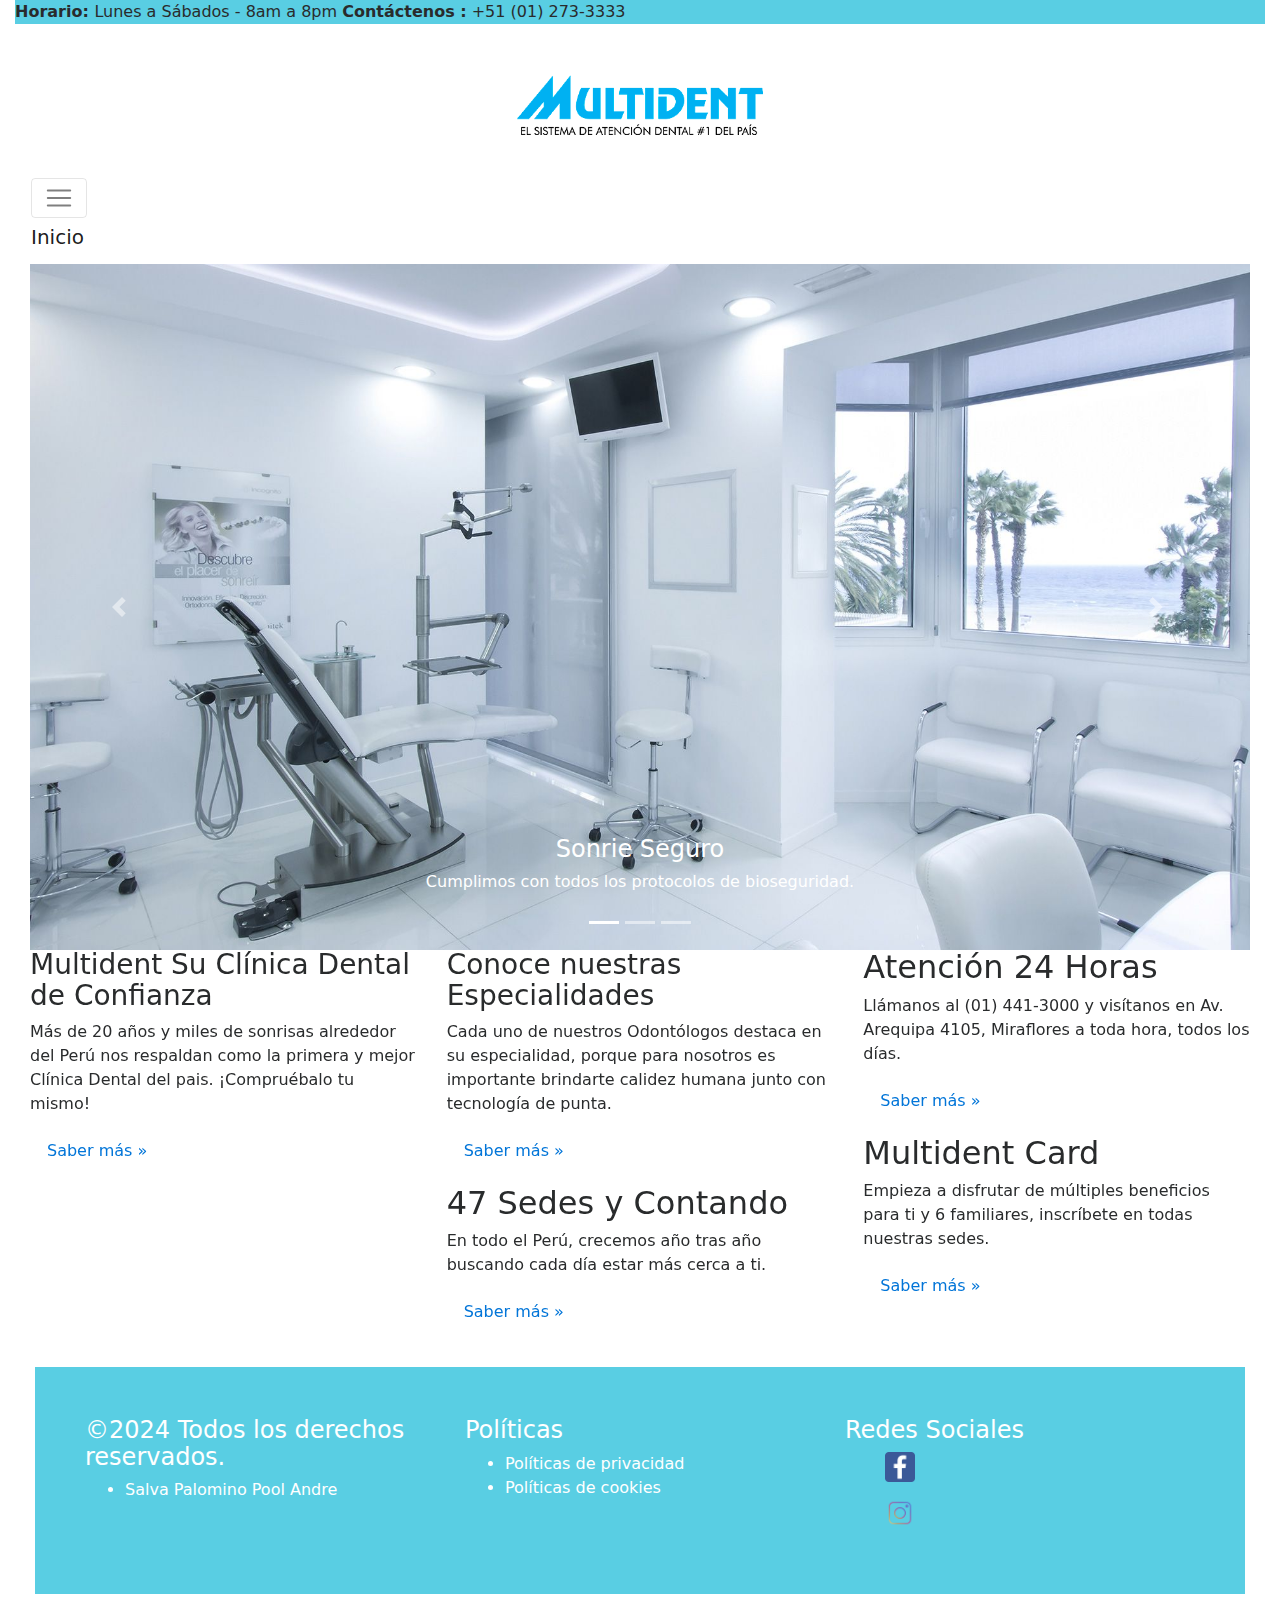
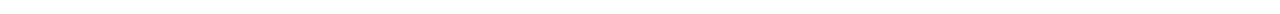
<file: index.html>
<!DOCTYPE html>
<html lang="en">
  <head>
    <meta charset="utf-8">
    <meta http-equiv="X-UA-Compatible" content="IE=edge">
    <meta name="viewport" content="width=device-width, initial-scale=1">

    <title>VivaDent</title>

    <meta name="description" content="Source code generated using layoutit.com">
    <meta name="author" content="LayoutIt!">

    <link href="css/bootstrap.min.css" rel="stylesheet">
    <link href="css/style.css" rel="stylesheet">

  </head>
  <body>

    <div class="container-fluid">
	<div class="row">
		<div class="col-md-12">
			 
			<address>
				 <strong>Horario: </strong>Lunes a Sábados - 8am a 8pm <strong>Contáctenos :</strong> +51 (01) 273-3333
			</address>
			<a href="index.html">
			<img class="d-block w-100" alt="Carousel Bootstrap Second" src="images/logo2.png"></a>
			<nav class="navbar navbar-expand-lg navbar-light bg-light">
				 
				<button class="navbar-toggler" type="button" data-toggle="collapse" data-target="#bs-example-navbar-collapse-1">
					<span class="navbar-toggler-icon"></span>
				</button> <a class="navbar-brand" href="index.html">Inicio</a>
				<div class="collapse navbar-collapse" id="bs-example-navbar-collapse-1">
					<ul class="navbar-nav">
						<li class="nav-item dropdown">
							 <a class="nav-link dropdown-toggle" href="http://example.com" id="navbarDropdownMenuLink" data-toggle="dropdown">Nosotros</a>
							<div class="dropdown-menu" aria-labelledby="navbarDropdownMenuLink">
								 <a class="dropdown-item" href="reconocimiento.html">Reconocimiento</a> <a class="dropdown-item" href="franquicias.html">Franquicias</a> <a class="dropdown-item" href="convenios.html">Convenios</a>
								
							</div>
						</li>
						<li class="nav-item active">
							 <a class="nav-link" href="servicios.html">Servicios <span class="sr-only">(current)</span></a>
						</li>
						<li class="nav-item active">
							 <a class="nav-link" href="especilidad.html">Especialidad <span class="sr-only">(current)</span></a>
						</li>
						<li class="nav-item active">
							 <a class="nav-link" href="sedes.html">Sedes <span class="sr-only">(current)</span></a>
						</li>
						<li class="nav-item active">
							 <a class="nav-link" href="blog.html">Blog <span class="sr-only">(current)</span></a>
						</li>
						<li class="nav-item active">
							 <a class="nav-link" href="galeria.html">Galeria <span class="sr-only">(current)</span></a>
						</li>
						<li class="nav-item active">
							 <a class="nav-link" href="contacto.html">Contacto <span class="sr-only">(current)</span></a>
						</li>
						
						
					</ul>
					

				</div>
			</nav>
		</div>
	</div>

	 <!-- Contenido aqui -->

    <div class="container-fluid">
	<div class="row">
		<div class="col-md-12">
			<div class="carousel slide" id="carousel-237999">
				<ol class="carousel-indicators">
					<li data-slide-to="0" data-target="#carousel-237999" class="active">
					</li>
					<li data-slide-to="1" data-target="#carousel-237999">
					</li>
					<li data-slide-to="2" data-target="#carousel-237999">
					</li>
				</ol>
				<div class="carousel-inner">
					<div class="carousel-item active">
						<img class="d-block w-100" alt="Carousel Bootstrap First" src="images/s1.jpg">
						<div class="carousel-caption">
							<h4>
								Sonrie Seguro
							</h4>
							<p>
								Cumplimos con todos los protocolos de bioseguridad.
							</p>
						</div>
					</div>
					<div class="carousel-item">
						<img class="d-block w-100" alt="Carousel Bootstrap Second" src="images/s2.jpg">
						<div class="carousel-caption">
							<h4>
								Sonrie Seguro
							</h4>
							<p>
								Cumplimos con todos los protocolos de bioseguridad.
							</p>
						</div>
					</div>
					<div class="carousel-item">
						<img class="d-block w-100" alt="Carousel Bootstrap Third" src="images/s3.jpg">
						<div class="carousel-caption">
							<h4>
								Sonrie Seguro
							</h4>
							<p>
								Cumplimos con todos los protocolos de bioseguridad.
							</p>
						</div>
					</div>
				</div> <a class="carousel-control-prev" href="#carousel-237999" data-slide="prev"><span class="carousel-control-prev-icon"></span> <span class="sr-only">Previous</span></a> <a class="carousel-control-next" href="#carousel-237999" data-slide="next"><span class="carousel-control-next-icon"></span> <span class="sr-only">Next</span></a>
			</div>
		</div>
	</div>
	<div class="row">
		<div class="col-md-4">
			<h3>
				Multident Su Clínica Dental de Confianza
			</h3>
			<p>
				Más de 20 años y miles de sonrisas alrededor del Perú nos respaldan como la primera y mejor Clínica Dental del pais. ¡Compruébalo tu mismo!
			</p>
			<p>
				<a class="btn" href="#">Saber más »</a>
			</p>
		
		</div>
		<div class="col-md-4">
			<h3>
				Conoce nuestras Especialidades
			</h3>
			<p>
				Cada uno de nuestros Odontólogos destaca en su especialidad, porque para nosotros es importante brindarte calidez humana junto con tecnología de punta.
			</p>
			<p>
				<a class="btn" href="#">Saber más »</a>
			</p>
			<h2>
				47 Sedes y Contando
			</h2>
			<p>
				En todo el Perú, crecemos año tras año buscando cada día estar más cerca a ti.
			</p>
			<p>
				<a class="btn" href="#">Saber más »</a>
			</p>
		</div>
		<div class="col-md-4">
			<h2>
				Atención 24 Horas
			</h2>
			<p>
				Llámanos al (01) 441-3000 y visítanos en Av. Arequipa 4105, Miraflores a toda hora, todos los días.
			</p>
			<p>
				<a class="btn" href="#">Saber más »</a>
			</p>
			<h2>
				Multident Card
			</h2>
			<p>
				Empieza a disfrutar de múltiples beneficios para ti y 6 familiares, inscríbete en todas nuestras sedes.
			</p>
			<p>
				<a class="btn" href="#">Saber más »</a>
			</p>
		</div>
	</div>
</div>
	  <!-- hasta aqui -->
	<footer>
	<div class="row">
		<div class="col-md-4">
			<h4>
				©2024 Todos los derechos reservados.
			</h4>
			<ul>
				
				<li>Salva Palomino Pool Andre</li>
				
			</ul>
		</div>
		<div class="col-md-4">
			<h4>
				Políticas
			</h4>
			<ul>
				<li>Políticas de privacidad</li>
				<li>Políticas de cookies</li>
			
			</ul>
		</div>
		<div class="col-md-4">
			<h4>
				Redes Sociales
			</h4>
			<ul>
				<a href="www.facebook.com" target="_blank"><img src="images/fb.png" height="30" width="30"></p></a>
				<a href="www.instagram.com" target="_blank"><img src="images/ig.png" height="30" width="30"></a>
				
				
			
			</ul>
		</div>
	</div>
	</footer>
</div>

    <script src="js/jquery.min.js"></script>
    <script src="js/bootstrap.min.js"></script>
    <script src="js/scripts.js"></script>
  </body>
</html>
</file>
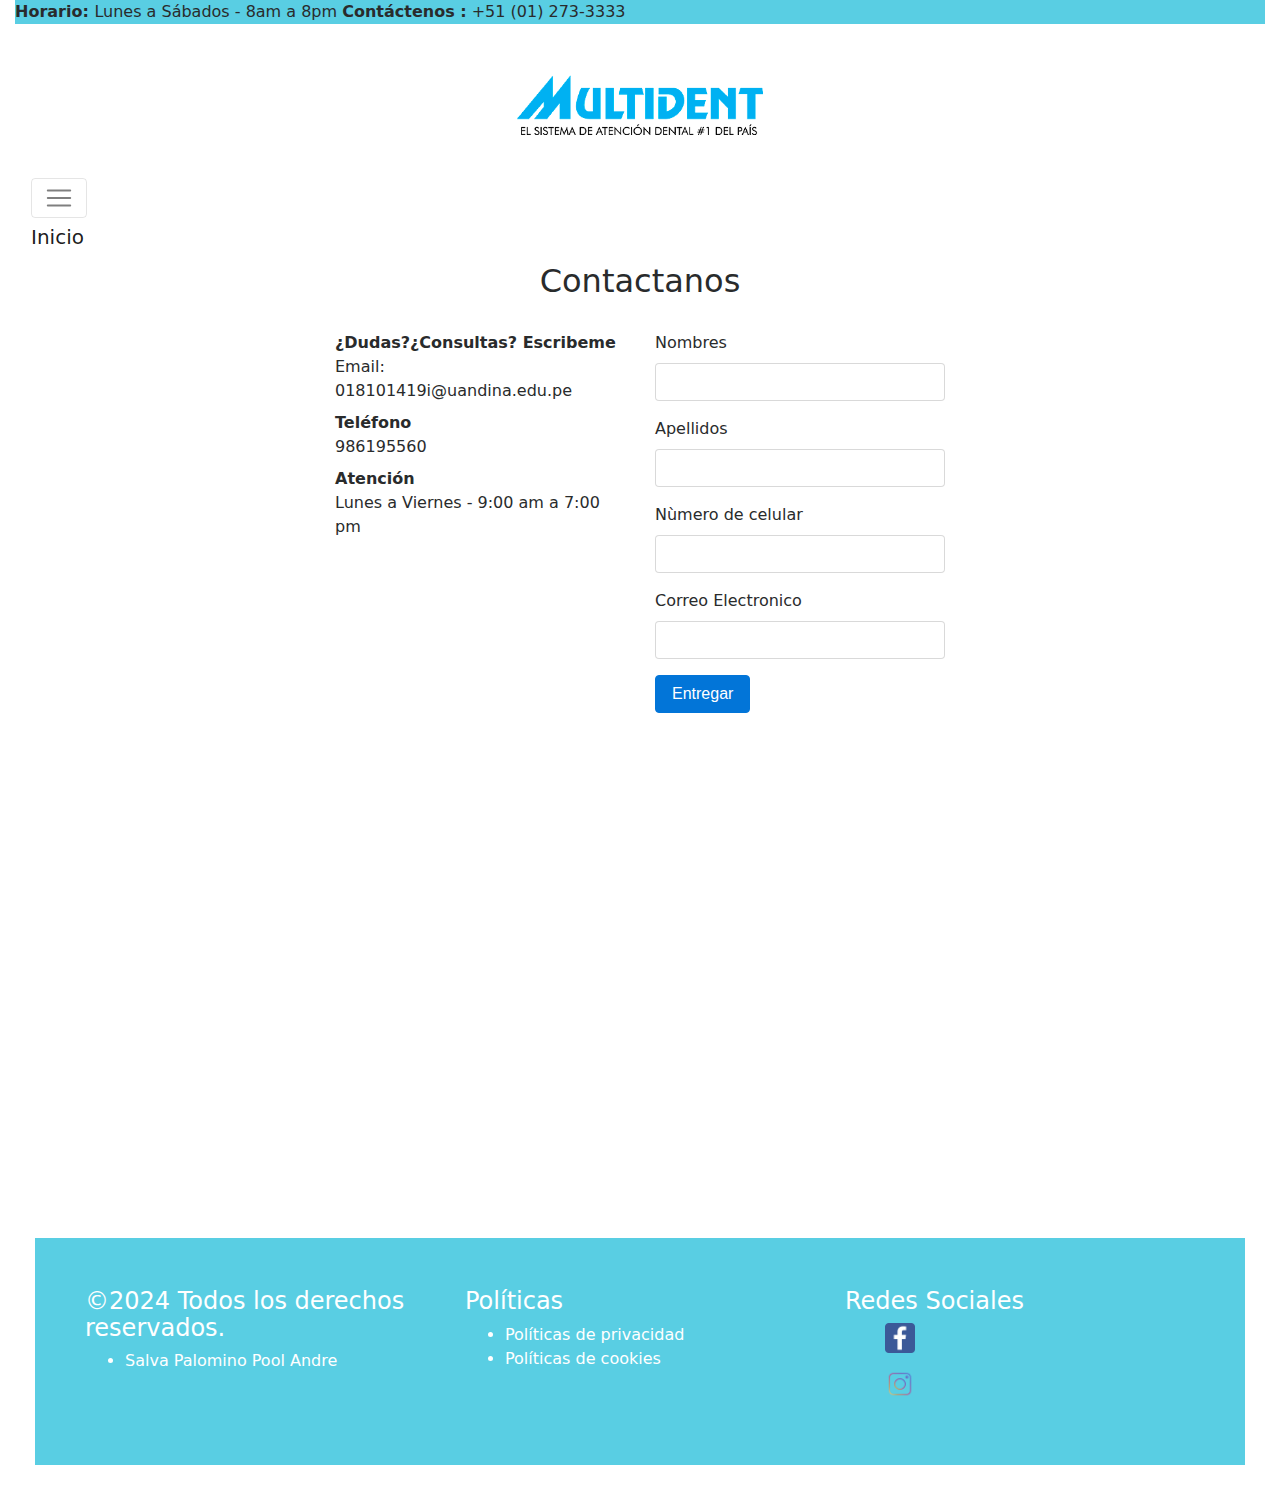
<file: contacto.html>
<!DOCTYPE html>
<html lang="en">
  <head>
    <meta charset="utf-8">
    <meta http-equiv="X-UA-Compatible" content="IE=edge">
    <meta name="viewport" content="width=device-width, initial-scale=1">

    <title>VivaDent</title>

    <meta name="description" content="Source code generated using layoutit.com">
    <meta name="author" content="LayoutIt!">

    <link href="css/bootstrap.min.css" rel="stylesheet">
    <link href="css/style.css" rel="stylesheet">

  </head>
  <body>

    <div class="container-fluid">
	<div class="row">
		<div class="col-md-12">
			 
			<address>
				 <strong>Horario: </strong>Lunes a Sábados - 8am a 8pm <strong>Contáctenos :</strong> +51 (01) 273-3333
			</address>
			<a href="index.html">
			<img class="d-block w-100" alt="Carousel Bootstrap Second" src="images/logo2.png"></a>
			<nav class="navbar navbar-expand-lg navbar-light bg-light">
				 
				<button class="navbar-toggler" type="button" data-toggle="collapse" data-target="#bs-example-navbar-collapse-1">
					<span class="navbar-toggler-icon"></span>
				</button> <a class="navbar-brand" href="index.html">Inicio</a>
				<div class="collapse navbar-collapse" id="bs-example-navbar-collapse-1">
					<ul class="navbar-nav">
						<li class="nav-item dropdown">
							 <a class="nav-link dropdown-toggle" href="http://example.com" id="navbarDropdownMenuLink" data-toggle="dropdown">Nosotros</a>
							<div class="dropdown-menu" aria-labelledby="navbarDropdownMenuLink">
								 <a class="dropdown-item" href="reconocimiento.html">Reconocimiento</a> <a class="dropdown-item" href="franquicias.html">Franquicias</a> <a class="dropdown-item" href="convenios.html">Convenios</a>
								
							</div>
						</li>
						<li class="nav-item active">
							 <a class="nav-link" href="servicios.html">Servicios <span class="sr-only">(current)</span></a>
						</li>
						<li class="nav-item active">
							 <a class="nav-link" href="especilidad.html">Especialidad <span class="sr-only">(current)</span></a>
						</li>
						<li class="nav-item active">
							 <a class="nav-link" href="sedes.html">Sedes <span class="sr-only">(current)</span></a>
						</li>
						<li class="nav-item active">
							 <a class="nav-link" href="blog.html">Blog <span class="sr-only">(current)</span></a>
						</li>
						<li class="nav-item active">
							 <a class="nav-link" href="galeria.html">Galeria <span class="sr-only">(current)</span></a>
						</li>
						<li class="nav-item active">
							 <a class="nav-link" href="contacto.html">Contacto <span class="sr-only">(current)</span></a>
						</li>
						
						
					</ul>
					

				</div>
			</nav>
		</div>
	</div>

	 <!-- Contenido aqui -->
	 <h2 class="txtmedio">Contactanos</h2><br>
	 	  	<div class="row">
	  		<div class="col-md-3">
	  		</div>
	  		<div class="col-md-3">
	  			<dl>
					<dt>
						¿Dudas?¿Consultas?
						Escribeme
					</dt>
					<dd>
						Email: 018101419i@uandina.edu.pe
					</dd>
					<dt>
						Teléfono
					</dt>
					<dd>
						986195560
					</dd>
	  				
	  				<dt>
	  					Atención 
	  				</dt>
	  				<dd>
	  					Lunes a Viernes - 9:00 am a 7:00 pm
	  				</dd>
	  			</dl>
	  		</div>
	  		<div class="col-md-3">
				<form role="form">
					<div class="form-group">

						<label for="exampleInputEmail1">
							Nombres
						</label>
						<input type="email" class="form-control" id="exampleInputEmail1">
					</div>
					<div class="form-group">

						<label for="exampleInputEmail1">
							Apellidos
						</label>
						<input type="email" class="form-control" id="exampleInputEmail1">
					</div>
					<div class="form-group">

						<label for="exampleInputPassword1">
							Nùmero de celular
						</label>
						<input type="password" class="form-control" id="exampleInputPassword1">
					</div>

					<div class="form-group">

						<label for="exampleInputEmail1">
							Correo Electronico
						</label>
						<input type="email" class="form-control" id="exampleInputEmail1">
					</div>

				
				
					<button type="submit" class="btn btn-primary">
						Entregar
					</button>
				</form>
	  		</div>
	  		<div class="col-md-3">
	  		</div>
	  	</div><br><br>
	 <div align="center">
	<iframe src="https://www.google.com/maps/embed?pb=!4v1616963099753!6m8!1m7!1szySowytXgVbsd3OaaElNmQ!2m2!1d-16.38959750535142!2d-71.54807336853563!3f270.32047!4f0!5f0.7820865974627469" width="600" height="450" style="border:0;" allowfullscreen="" loading="lazy"></iframe></div>
	   <!-- hasta aqui -->
	<footer>
	<div class="row">
		<div class="col-md-4">
			<h4>
				©2024 Todos los derechos reservados.
			</h4>
			<ul>
	
				<li>Salva Palomino Pool Andre</li>
	
			</ul>
		</div>
		<div class="col-md-4">
			<h4>
				Políticas
			</h4>
			<ul>
				<li>Políticas de privacidad</li>
				<li>Políticas de cookies</li>
			
			</ul>
		</div>
		<div class="col-md-4">
			<h4>
				Redes Sociales
			</h4>
			<ul>
				<a href="www.facebook.com" target="_blank"><img src="images/fb.png" height="30" width="30"></p></a>
				<a href="www.instagram.com" target="_blank"><img src="images/ig.png" height="30" width="30"></a>
			
			</ul>
		</div>
	</div>
	</footer>
</div>

    <script src="js/jquery.min.js"></script>
    <script src="js/bootstrap.min.js"></script>
    <script src="js/scripts.js"></script>
  </body>
</html>
</file>
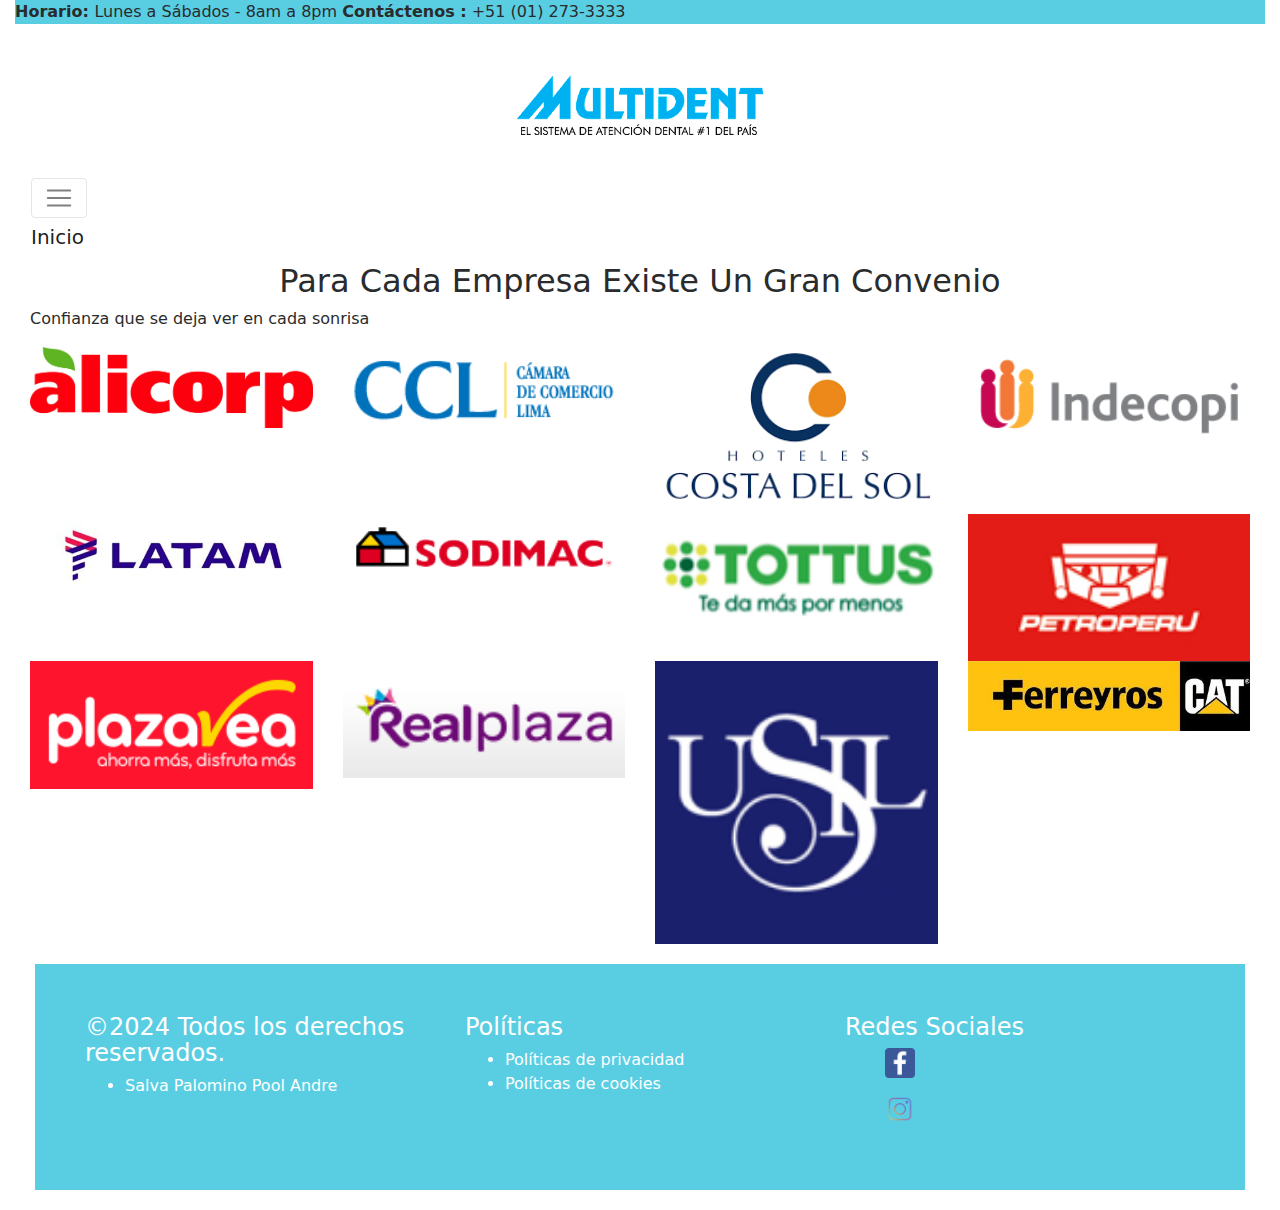
<file: convenios.html>
<!DOCTYPE html>
<html lang="en">
  <head>
    <meta charset="utf-8">
    <meta http-equiv="X-UA-Compatible" content="IE=edge">
    <meta name="viewport" content="width=device-width, initial-scale=1">

    <title>VivaDent</title>

    <meta name="description" content="Source code generated using layoutit.com">
    <meta name="author" content="LayoutIt!">

    <link href="css/bootstrap.min.css" rel="stylesheet">
    <link href="css/style.css" rel="stylesheet">

  </head>
  <body>

    <div class="container-fluid">
	<div class="row">
		<div class="col-md-12">
			 
			<address>
				 <strong>Horario: </strong>Lunes a Sábados - 8am a 8pm <strong>Contáctenos :</strong> +51 (01) 273-3333
			</address>
			<a href="index.html">
			<img class="d-block w-100" alt="Carousel Bootstrap Second" src="images/logo2.png"></a>
			<nav class="navbar navbar-expand-lg navbar-light bg-light">
				 
				<button class="navbar-toggler" type="button" data-toggle="collapse" data-target="#bs-example-navbar-collapse-1">
					<span class="navbar-toggler-icon"></span>
				</button> <a class="navbar-brand" href="index.html">Inicio</a>
				<div class="collapse navbar-collapse" id="bs-example-navbar-collapse-1">
					<ul class="navbar-nav">
						<li class="nav-item dropdown">
							 <a class="nav-link dropdown-toggle" href="http://example.com" id="navbarDropdownMenuLink" data-toggle="dropdown">Nosotros</a>
							<div class="dropdown-menu" aria-labelledby="navbarDropdownMenuLink">
								 <a class="dropdown-item" href="reconocimiento.html">Reconocimiento</a> <a class="dropdown-item" href="franquicias.html">Franquicias</a> <a class="dropdown-item" href="convenios.html">Convenios</a>
								
							</div>
						</li>
						<li class="nav-item active">
							 <a class="nav-link" href="servicios.html">Servicios <span class="sr-only">(current)</span></a>
						</li>
						<li class="nav-item active">
							 <a class="nav-link" href="especilidad.html">Especialidad <span class="sr-only">(current)</span></a>
						</li>
						<li class="nav-item active">
							 <a class="nav-link" href="sedes.html">Sedes <span class="sr-only">(current)</span></a>
						</li>
						<li class="nav-item active">
							 <a class="nav-link" href="blog.html">Blog <span class="sr-only">(current)</span></a>
						</li>
						<li class="nav-item active">
							 <a class="nav-link" href="galeria.html">Galeria <span class="sr-only">(current)</span></a>
						</li>
						<li class="nav-item active">
							 <a class="nav-link" href="contacto.html">Contacto <span class="sr-only">(current)</span></a>
						</li>
						
					</ul>
					

				</div>
			</nav>
		</div>
	</div>

	 <!-- Contenido aqui -->

	  <div class="container-fluid">
	<div class="row">
		<div class="col-md-12">
			<h2 class="txtmedio">
				Para Cada Empresa Existe Un Gran Convenio
			</h2>
			<p>
				Confianza que se deja ver en cada sonrisa
			</p>
			
		</div>
	</div>
	<div class="row">
		<div class="col-md-3">
			<img class="d-block w-100" alt="Bootstrap Image Preview" src="images/a1.png">
		</div>
		<div class="col-md-3">
			<img class="d-block w-100" alt="Bootstrap Image Preview" src="images/a2.png">
		</div>
		<div class="col-md-3">
			<img class="d-block w-100" alt="Bootstrap Image Preview" src="images/a3.png">
		</div>
		<div class="col-md-3">
			<img class="d-block w-100" alt="Bootstrap Image Preview" src="images/a4.png">
		</div>
	</div>
	<div class="row">
		<div class="col-md-3">
			<img class="d-block w-100" alt="Bootstrap Image Preview" src="images/a5.jpg">
		</div>
		<div class="col-md-3">
			<img class="d-block w-100" alt="Bootstrap Image Preview" src="images/a6.png">
		</div>
		<div class="col-md-3">
			<img class="d-block w-100" alt="Bootstrap Image Preview" src="images/a7.png">
		</div>
		<div class="col-md-3">
			<img class="d-block w-100" alt="Bootstrap Image Preview" src="images/a8.png">
		</div>
	</div>
	<div class="row">
		<div class="col-md-3">
			<img class="d-block w-100" alt="Bootstrap Image Preview" src="images/a9.png">
		</div>
		<div class="col-md-3">
			<img class="d-block w-100" alt="Bootstrap Image Preview" src="images/a10.png">
		</div>
		<div class="col-md-3">
			<img class="d-block w-100" alt="Bootstrap Image Preview" src="images/a11.png">
		</div>
		<div class="col-md-3">
			<img class="d-block w-100" alt="Bootstrap Image Preview" src="images/a12.jpg">
		</div>
	</div>

	
	
</div>

	  <!-- hasta aqui -->
	<footer>
	<div class="row">
		<div class="col-md-4">
			<h4>
				©2024 Todos los derechos reservados.
			</h4>
			<ul>

				<li>Salva Palomino Pool Andre</li>

			</ul>
		</div>
		<div class="col-md-4">
			<h4>
				Políticas
			</h4>
			<ul>
				<li>Políticas de privacidad</li>
				<li>Políticas de cookies</li>
			
			</ul>
		</div>
		<div class="col-md-4">
			<h4>
				Redes Sociales
			</h4>
			<ul>
			<a href="www.facebook.com" target="_blank"><img src="images/fb.png" height="30" width="30"></p></a>
				<a href="www.instagram.com" target="_blank"><img src="images/ig.png" height="30" width="30"></a>
			
			</ul>
		</div>
	</div>
	</footer>
</div>

    <script src="js/jquery.min.js"></script>
    <script src="js/bootstrap.min.js"></script>
    <script src="js/scripts.js"></script>
  </body>
</html>
</file>
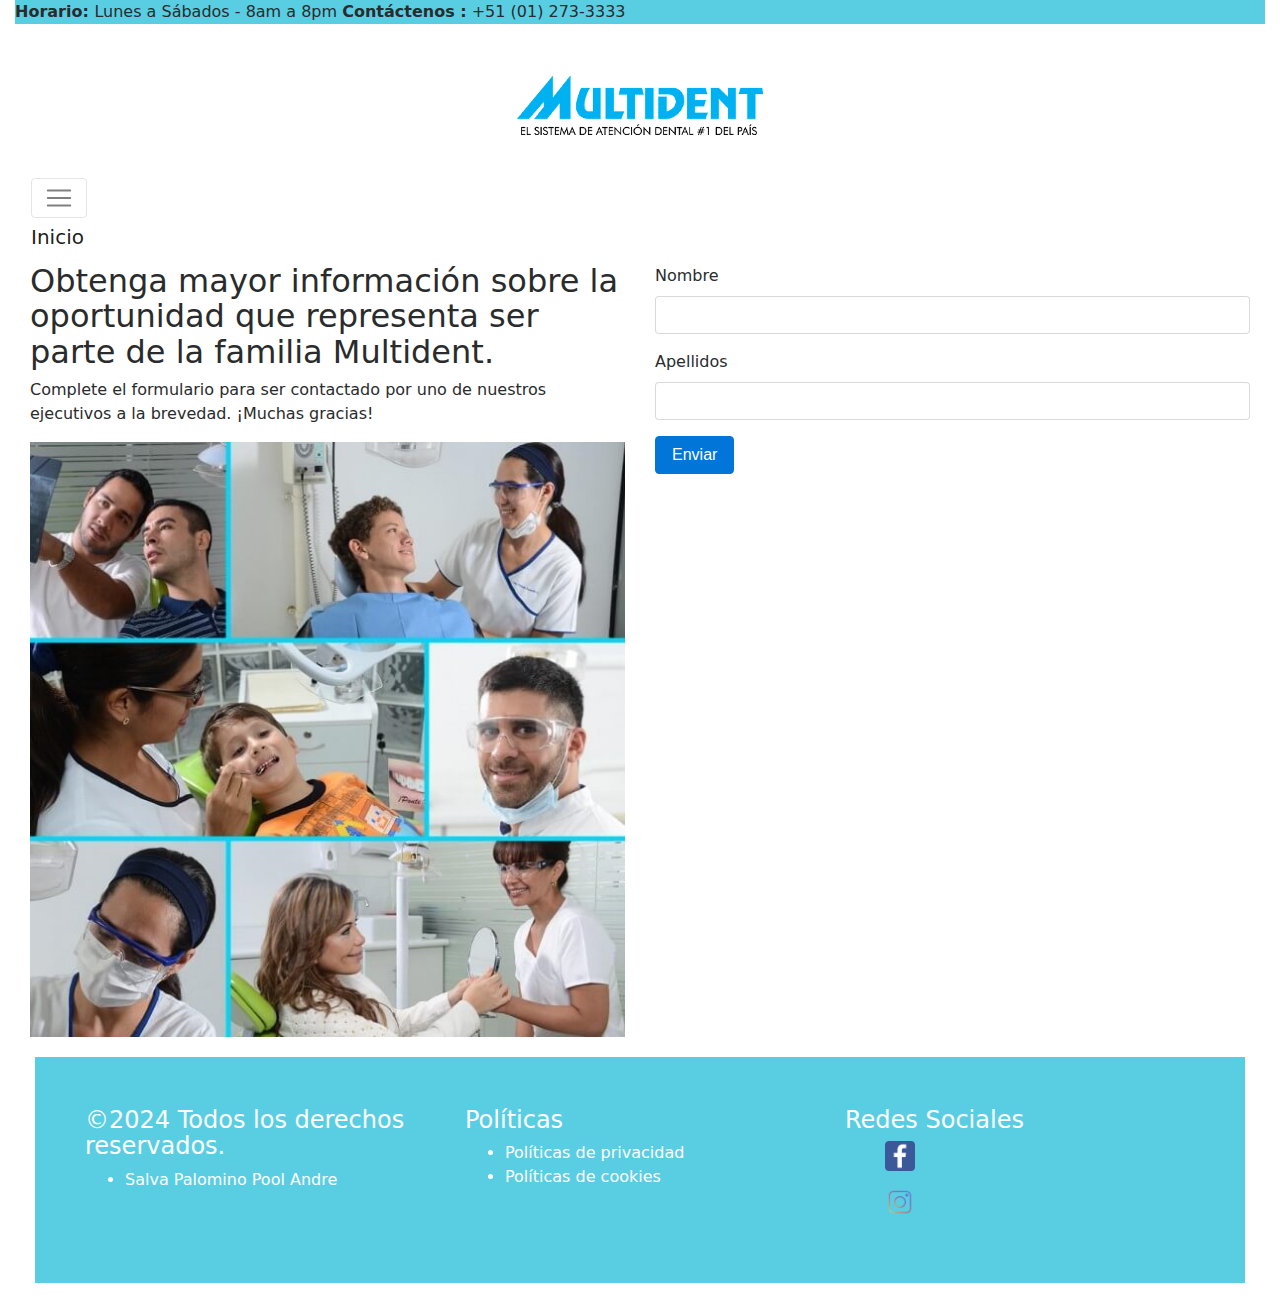
<file: franquicias.html>
<!DOCTYPE html>
<html lang="en">
  <head>
    <meta charset="utf-8">
    <meta http-equiv="X-UA-Compatible" content="IE=edge">
    <meta name="viewport" content="width=device-width, initial-scale=1">

    <title>VivaDent</title>

    <meta name="description" content="Source code generated using layoutit.com">
    <meta name="author" content="LayoutIt!">

    <link href="css/bootstrap.min.css" rel="stylesheet">
    <link href="css/style.css" rel="stylesheet">

  </head>
  <body>

    <div class="container-fluid">
	<div class="row">
		<div class="col-md-12">
			 
			<address>
				 <strong>Horario: </strong>Lunes a Sábados - 8am a 8pm <strong>Contáctenos :</strong> +51 (01) 273-3333
			</address>
			<a href="index.html">
			<img class="d-block w-100" alt="Carousel Bootstrap Second" src="images/logo2.png"></a>
			<nav class="navbar navbar-expand-lg navbar-light bg-light">
				 
				<button class="navbar-toggler" type="button" data-toggle="collapse" data-target="#bs-example-navbar-collapse-1">
					<span class="navbar-toggler-icon"></span>
				</button> <a class="navbar-brand" href="index.html">Inicio</a>
				<div class="collapse navbar-collapse" id="bs-example-navbar-collapse-1">
					<ul class="navbar-nav">
						<li class="nav-item dropdown">
							 <a class="nav-link dropdown-toggle" href="http://example.com" id="navbarDropdownMenuLink" data-toggle="dropdown">Nosotros</a>
							<div class="dropdown-menu" aria-labelledby="navbarDropdownMenuLink">
								 <a class="dropdown-item" href="reconocimiento.html">Reconocimiento</a> <a class="dropdown-item" href="franquicias.html">Franquicias</a> <a class="dropdown-item" href="convenios.html">Convenios</a>
								
							</div>
						</li>
						<li class="nav-item active">
							 <a class="nav-link" href="servicios.html">Servicios <span class="sr-only">(current)</span></a>
						</li>
						<li class="nav-item active">
							 <a class="nav-link" href="especilidad.html">Especialidad <span class="sr-only">(current)</span></a>
						</li>
						<li class="nav-item active">
							 <a class="nav-link" href="sedes.html">Sedes <span class="sr-only">(current)</span></a>
						</li>
						<li class="nav-item active">
							 <a class="nav-link" href="blog.html">Blog <span class="sr-only">(current)</span></a>
						</li>
						<li class="nav-item active">
							 <a class="nav-link" href="galeria.html">Galeria <span class="sr-only">(current)</span></a>
						</li>
						<li class="nav-item active">
							 <a class="nav-link" href="contacto.html">Contacto <span class="sr-only">(current)</span></a>
						</li>
						
						
					</ul>
					

				</div>
			</nav>
		</div>
	</div>

	 <!-- Contenido aqui -->

<div class="container-fluid">
	<div class="row">
		<div class="col-md-6">
			
			<h2>
				Obtenga mayor información sobre la oportunidad que representa ser parte de la familia Multident.
			</h2>
			<p>
				Complete el formulario para ser contactado por uno de nuestros ejecutivos a la brevedad. ¡Muchas gracias!
			</p>
			<img class="d-block w-100" alt="Bootstrap Image Preview" src="images/fotos.jpg">
		</div>
		<div class="col-md-6">
			<form role="form">
				<div class="form-group">
					 
					<label for="exampleInputnombre">
						Nombre
					</label>
					<input type="text" class="form-control" id="exampleInputnombre">
				</div>
				<div class="form-group">
					 
					<label for="exampleInputApellidos">
						Apellidos
					</label>
					<input type="text" class="form-control" id="exampleInputApellidos">
				</div>
				<button type="submit" class="btn btn-primary">
					Enviar
				</button>
			</form>
		</div>
	</div>
</div>
	  <!-- hasta aqui -->
	<footer>
	<div class="row">
		<div class="col-md-4">
			<h4>
				©2024 Todos los derechos reservados.
			</h4>
			<ul>
		
				<li>Salva Palomino Pool Andre</li>
				
			</ul>
		</div>
		<div class="col-md-4">
			<h4>
				Políticas
			</h4>
			<ul>
				<li>Políticas de privacidad</li>
				<li>Políticas de cookies</li>
			
			</ul>
		</div>
		<div class="col-md-4">
			<h4>
				Redes Sociales
			</h4>
			<ul>
				<a href="www.facebook.com" target="_blank"><img src="images/fb.png" height="30" width="30"></p></a>
				<a href="www.instagram.com" target="_blank"><img src="images/ig.png" height="30" width="30"></a>
			
			</ul>
		</div>
	</div>
	</footer>
</div>

    <script src="js/jquery.min.js"></script>
    <script src="js/bootstrap.min.js"></script>
    <script src="js/scripts.js"></script>
  </body>
</html>
</file>
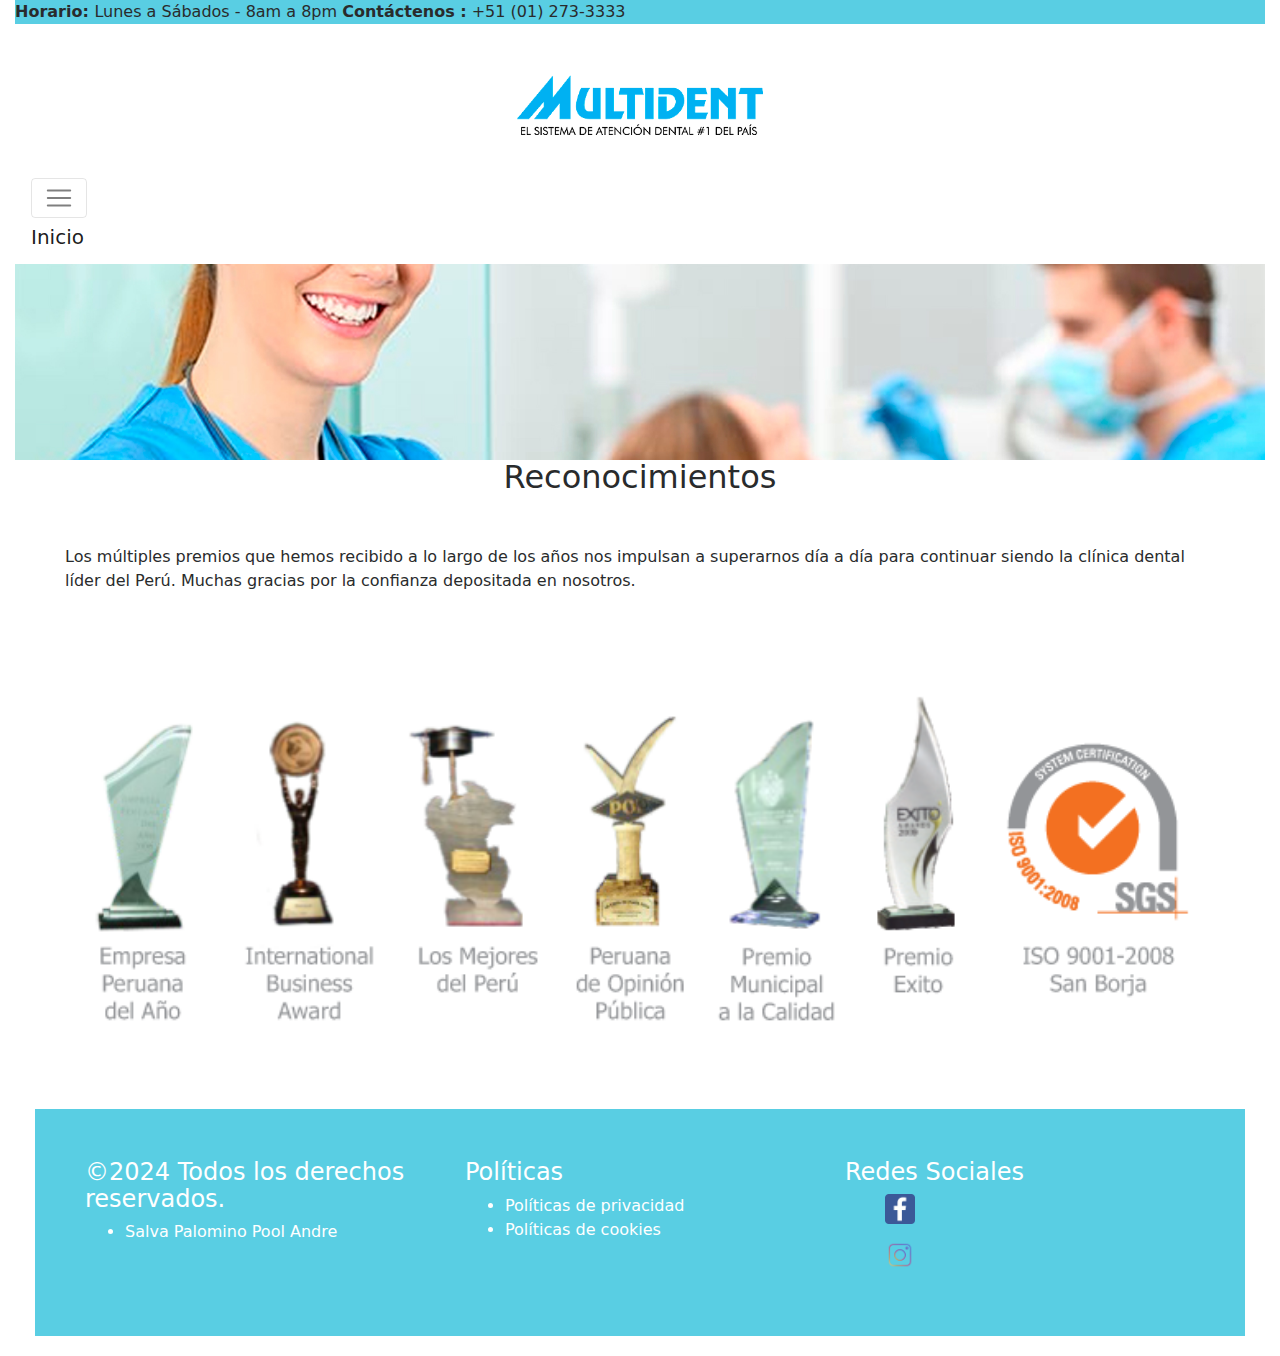
<file: reconocimiento.html>
<!DOCTYPE html>
<html lang="en">
  <head>
    <meta charset="utf-8">
    <meta http-equiv="X-UA-Compatible" content="IE=edge">
    <meta name="viewport" content="width=device-width, initial-scale=1">

    <title>VivaDent</title>

    <meta name="description" content="Source code generated using layoutit.com">
    <meta name="author" content="LayoutIt!">

    <link href="css/bootstrap.min.css" rel="stylesheet">
    <link href="css/style.css" rel="stylesheet">

  </head>
  <body>

    <div class="container-fluid">
	<div class="row">
		<div class="col-md-12">
			 
			<address>
				 <strong>Horario: </strong>Lunes a Sábados - 8am a 8pm <strong>Contáctenos :</strong> +51 (01) 273-3333
			</address>
			<a href="index.html">
			<img class="d-block w-100" alt="Carousel Bootstrap Second" src="images/logo2.png"></a>
			<nav class="navbar navbar-expand-lg navbar-light bg-light">
				 
				<button class="navbar-toggler" type="button" data-toggle="collapse" data-target="#bs-example-navbar-collapse-1">
					<span class="navbar-toggler-icon"></span>
				</button> <a class="navbar-brand" href="index.html">Inicio</a>
				<div class="collapse navbar-collapse" id="bs-example-navbar-collapse-1">
					<ul class="navbar-nav">
						<li class="nav-item dropdown">
							 <a class="nav-link dropdown-toggle" href="http://example.com" id="navbarDropdownMenuLink" data-toggle="dropdown">Nosotros</a>
							<div class="dropdown-menu" aria-labelledby="navbarDropdownMenuLink">
								 <a class="dropdown-item" href="reconocimiento.html">Reconocimiento</a> <a class="dropdown-item" href="franquicias.html">Franquicias</a> <a class="dropdown-item" href="convenios.html">Convenios</a>
								
							</div>
						</li>
						<li class="nav-item active">
							 <a class="nav-link" href="servicios.html">Servicios <span class="sr-only">(current)</span></a>
						</li>
						<li class="nav-item active">
							 <a class="nav-link" href="especilidad.html">Especialidad <span class="sr-only">(current)</span></a>
						</li>
						<li class="nav-item active">
							 <a class="nav-link" href="sedes.html">Sedes <span class="sr-only">(current)</span></a>
						</li>
						<li class="nav-item active">
							 <a class="nav-link" href="blog.html">Blog <span class="sr-only">(current)</span></a>
						</li>
						<li class="nav-item active">
							 <a class="nav-link" href="galeria.html">Galeria <span class="sr-only">(current)</span></a>
						</li>
						<li class="nav-item active">
							 <a class="nav-link" href="contacto.html">Contacto <span class="sr-only">(current)</span></a>
						</li>
						
						
					</ul>
					

				</div>
			</nav>
		</div>
	</div>

	 <!-- Contenido aqui -->
	 <img class="d-block w-100" alt="Carousel Bootstrap Second" src="images/h1.jpg">
	 <h2 class="txtmedio">
	 	Reconocimientos
	 </h2>
	 <div>
	 	<p class="margenypadingtxt">Los múltiples premios que hemos recibido a lo largo de los años nos impulsan a superarnos día a día para continuar siendo la clínica dental líder del Perú. Muchas gracias por la confianza depositada en nosotros.</p>
	 </div>
	 <img class="d-block w-100" alt="Carousel Bootstrap Second" src="images/reconocimientos.png">
	  <!-- hasta aqui -->
	<footer>
	<div class="row">
		<div class="col-md-4">
			<h4>
				©2024 Todos los derechos reservados.
			</h4>
			<ul>
				
				<li>Salva Palomino Pool Andre</li>

			</ul>
		</div>
		<div class="col-md-4">
			<h4>
				Políticas
			</h4>
			<ul>
				<li>Políticas de privacidad</li>
				<li>Políticas de cookies</li>
			
			</ul>
		</div>
		<div class="col-md-4">
			<h4>
				Redes Sociales
			</h4>
			<ul>
				<a href="www.facebook.com" target="_blank"><img src="images/fb.png" height="30" width="30"></p></a>
				<a href="www.instagram.com" target="_blank"><img src="images/ig.png" height="30" width="30"></a>
			
			</ul>
		</div>
	</div>
	</footer>
</div>

    <script src="js/jquery.min.js"></script>
    <script src="js/bootstrap.min.js"></script>
    <script src="js/scripts.js"></script>
  </body>
</html>
</file>
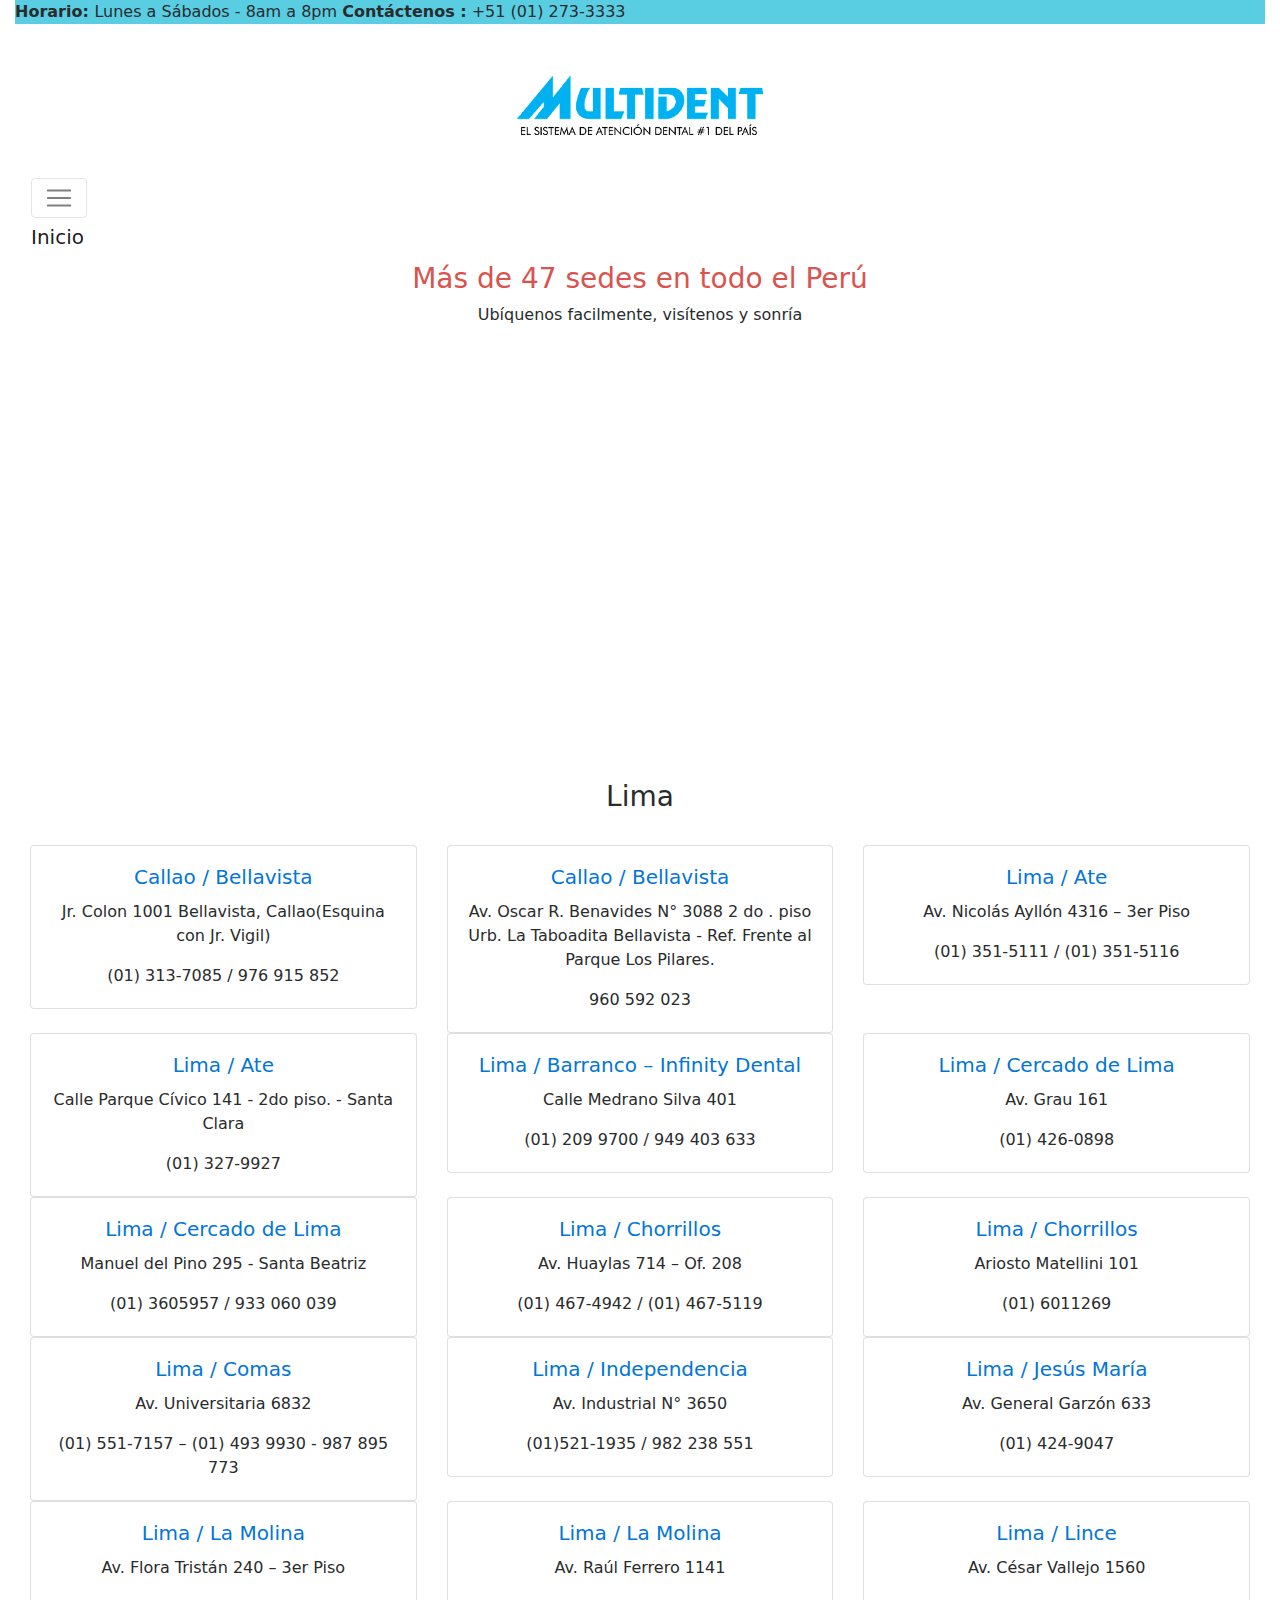
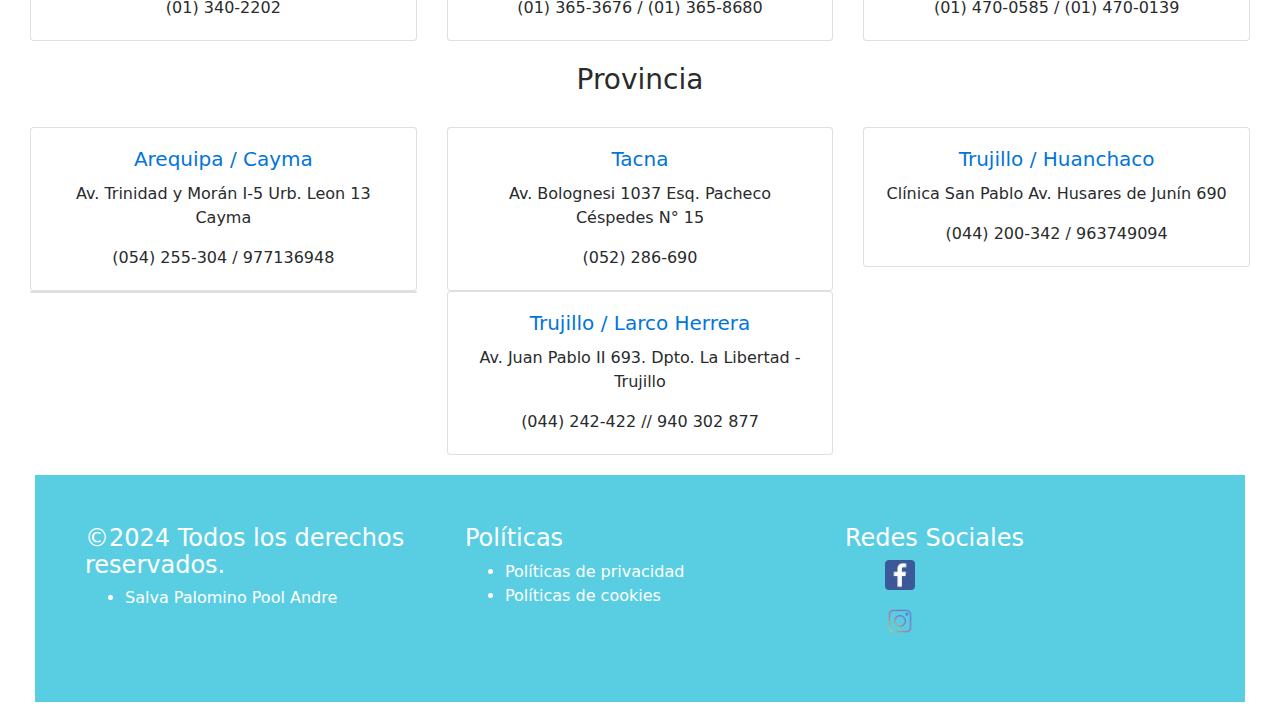
<file: sedes.html>
<!DOCTYPE html>
<html lang="en">
  <head>
    <meta charset="utf-8">
    <meta http-equiv="X-UA-Compatible" content="IE=edge">
    <meta name="viewport" content="width=device-width, initial-scale=1">

    <title>VivaDent</title>

    <meta name="description" content="Source code generated using layoutit.com">
    <meta name="author" content="LayoutIt!">

    <link href="css/bootstrap.min.css" rel="stylesheet">
    <link href="css/style.css" rel="stylesheet">

  </head>
  <body>

    <div class="container-fluid">
	<div class="row">
		<div class="col-md-12">
			 
			<address>
				 <strong>Horario: </strong>Lunes a Sábados - 8am a 8pm <strong>Contáctenos :</strong> +51 (01) 273-3333
			</address>
			<a href="index.html">
			<img class="d-block w-100" alt="Carousel Bootstrap Second" src="images/logo2.png"></a>
			<nav class="navbar navbar-expand-lg navbar-light bg-light">
				 
				<button class="navbar-toggler" type="button" data-toggle="collapse" data-target="#bs-example-navbar-collapse-1">
					<span class="navbar-toggler-icon"></span>
				</button> <a class="navbar-brand" href="index.html">Inicio</a>
				<div class="collapse navbar-collapse" id="bs-example-navbar-collapse-1">
					<ul class="navbar-nav">
						<li class="nav-item dropdown">
							 <a class="nav-link dropdown-toggle" href="http://example.com" id="navbarDropdownMenuLink" data-toggle="dropdown">Nosotros</a>
							<div class="dropdown-menu" aria-labelledby="navbarDropdownMenuLink">
								 <a class="dropdown-item" href="reconocimiento.html">Reconocimiento</a> <a class="dropdown-item" href="franquicias.html">Franquicias</a> <a class="dropdown-item" href="convenios.html">Convenios</a>
								
							</div>
						</li>
						<li class="nav-item active">
							 <a class="nav-link" href="servicios.html">Servicios <span class="sr-only">(current)</span></a>
						</li>
						<li class="nav-item active">
							 <a class="nav-link" href="especilidad.html">Especialidad <span class="sr-only">(current)</span></a>
						</li>
						<li class="nav-item active">
							 <a class="nav-link" href="sedes.html">Sedes <span class="sr-only">(current)</span></a>
						</li>
						<li class="nav-item active">
							 <a class="nav-link" href="blog.html">Blog <span class="sr-only">(current)</span></a>
						</li>
						<li class="nav-item active">
							 <a class="nav-link" href="galeria.html">Galeria <span class="sr-only">(current)</span></a>
						</li>
						<li class="nav-item active">
							 <a class="nav-link" href="contacto.html">Contacto <span class="sr-only">(current)</span></a>
						</li>
						
						
					</ul>
					

				</div>
			</nav>
		</div>
	</div>

	 <!-- Contenido aqui -->
	  <div class="container-fluid">
	<div class="row">
		<div class="col-md-12">
			<h3 class="text-center text-danger">
				Más de 47 sedes en todo el Perú
			</h3>
			<p class="text-center">
				Ubíquenos facilmente, visítenos y sonría
			</p>
		</div>
	</div>
	<div class="row">
		<div class="col-md-12">
			<h3 class="text-center">
				<iframe src="https://www.google.com/maps/embed?pb=!1m16!1m12!1m3!1d7946810.391445279!2d-76.58989689810659!3d-13.456921616424884!2m3!1f0!2f0!3f0!3m2!1i1024!2i768!4f13.1!2m1!1sClinica%20Dental%20Multident!5e0!3m2!1ses-419!2sus!4v1616964635019!5m2!1ses-419!2sus" 
						width="700" height="400" style="border:0;" allowfullscreen="" loading="lazy"></iframe>
			</h3>
		</div>
	</div>
    <br />
	<div class="row">
		<div class="col-md-12">
			<h3 class="text-center">
				Lima
			</h3>
		</div>
	</div>
    <br />
	<div class="row">
		<div class="col-md-12">
			<div class="row">
				<div class="col-md-4">
					<div class="card">
						<div class="card-block">
							<h5 class="card-title text-center text-primary">
								Callao / Bellavista
							</h5>
							<p class="card-text text-center">
								Jr. Colon 1001 Bellavista, Callao(Esquina con Jr. Vigil)
							</p>
							<p class="card-text text-center">
								(01) 313-7085 / 976 915 852
							</p>

						</div>
					</div>
				</div>
				<div class="col-md-4">
					<div class="card">
						<div class="card-block">
							<h5 class="card-title text-center text-primary">
								Callao / Bellavista
							</h5>
							<p class="card-text text-center">
								Av. Oscar R. Benavides N° 3088 2 do . piso Urb. La Taboadita Bellavista - Ref. Frente al Parque Los Pilares.
							</p>
							<p class="card-text text-center">
								960 592 023
							</p>

						</div>
					</div>
				</div>
				<div class="col-md-4">
					<div class="card">
						<div class="card-block">
							<h5 class="card-title text-center text-primary">
								Lima / Ate
							</h5>
							<p class="card-text text-center">
								Av. Nicolás Ayllón 4316 – 3er Piso
							</p>
							<p class="card-text text-center">
								(01) 351-5111 / (01) 351-5116
							</p>

						</div>
					</div>
				</div>

				<div class="col-md-4">
					<div class="card">
						<div class="card-block">
							<h5 class="card-title text-center text-primary">
								Lima / Ate
							</h5>
							<p class="card-text text-center">
								Calle Parque Cívico 141 - 2do piso. - Santa Clara
							</p>
							<p class="card-text text-center">
								(01) 327-9927
							</p>

						</div>
					</div>
				</div>
				<div class="col-md-4">
					<div class="card">
						<div class="card-block">
							<h5 class="card-title text-center text-primary">
								Lima / Barranco – Infinity Dental
							</h5>
							<p class="card-text text-center">
								Calle Medrano Silva 401
							</p>
							<p class="card-text text-center">
								(01) 209 9700 / 949 403 633
							</p>

						</div>
					</div>
				</div>
				<div class="col-md-4">
					<div class="card">
						<div class="card-block">
							<h5 class="card-title text-center text-primary">
								Lima / Cercado de Lima
							</h5>
							<p class="card-text text-center">
								Av. Grau 161
							</p>
							<p class="card-text text-center">
								(01) 426-0898
							</p>

						</div>
					</div>
				</div>
				<div class="col-md-4">
					<div class="card">
						<div class="card-block">
							<h5 class="card-title text-center text-primary">
								Lima / Cercado de Lima
							</h5>
							<p class="card-text text-center">
								Manuel del Pino 295 - Santa Beatriz
							</p>
							<p class="card-text text-center">
								(01) 3605957 / 933 060 039
							</p>

						</div>
					</div>
				</div>
				<div class="col-md-4">
					<div class="card">
						<div class="card-block">
							<h5 class="card-title text-center text-primary">
								Lima / Chorrillos
							</h5>
							<p class="card-text text-center">
								Av. Huaylas 714 – Of. 208
							</p>
							<p class="card-text text-center">
								(01) 467-4942 / (01) 467-5119
							</p>

						</div>
					</div>
				</div>
				<div class="col-md-4">
					<div class="card">
						<div class="card-block">
							<h5 class="card-title text-center text-primary">
								Lima / Chorrillos
							</h5>
							<p class="card-text text-center">
								Ariosto Matellini 101
							</p>
							<p class="card-text text-center">
								(01) 6011269
							</p>

						</div>
					</div>
				</div>
				<div class="col-md-4">
					<div class="card">
						<div class="card-block">
							<h5 class="card-title text-center text-primary">
								Lima / Comas
							</h5>
							<p class="card-text text-center">
								Av. Universitaria 6832
							</p>
							<p class="card-text text-center">
								(01) 551-7157 – (01) 493 9930 - 987 895 773
							</p>

						</div>
					</div>
				</div>
				<div class="col-md-4">
					<div class="card">
						<div class="card-block">
							<h5 class="card-title text-center text-primary">
								Lima / Independencia
							</h5>
							<p class="card-text text-center">
								Av. Industrial N° 3650
							</p>
							<p class="card-text text-center">
								(01)521-1935 / 982 238 551
							</p>

						</div>
					</div>
				</div>
				<div class="col-md-4">
					<div class="card">
						<div class="card-block">
							<h5 class="card-title text-center text-primary">
								Lima / Jesús María
							</h5>
							<p class="card-text text-center">
								Av. General Garzón 633
							</p>
							<p class="card-text text-center">
								(01) 424-9047
							</p>

						</div>
					</div>
				</div>
				<div class="col-md-4">
					<div class="card">
						<div class="card-block">
							<h5 class="card-title text-center text-primary">
								Lima / La Molina
							</h5>
							<p class="card-text text-center">
								Av. Flora Tristán 240 – 3er Piso
							</p>
							<p class="card-text text-center">
								(01) 340-2202
							</p>

						</div>
					</div>
				</div>
				<div class="col-md-4">
					<div class="card">
						<div class="card-block">
							<h5 class="card-title text-center text-primary">
								Lima / La Molina	
							</h5>
							<p class="card-text text-center">
								Av. Raúl Ferrero 1141
							</p>
							<p class="card-text text-center">
								(01) 365-3676 / (01) 365-8680
							</p>

						</div>
					</div>
				</div>
				<div class="col-md-4">
					<div class="card">
						<div class="card-block">
							<h5 class="card-title text-center text-primary">
								Lima / Lince
							</h5>
							<p class="card-text text-center">
								Av. César Vallejo 1560
							</p>
							<p class="card-text text-center">
								(01) 470-0585 / (01) 470-0139
							</p>

						</div>
					</div>
				</div>

			</div>
		</div>
	</div>












    <br />
	<div class="row">
		<div class="col-md-12">
			<h3 class="text-center">
				Provincia
			</h3>
		</div>
	</div>
    <br />
	<div class="row">
		<div class="col-md-12">
			<div class="row">
				<div class="col-md-4">
					<div class="card">
						<div class="card-block">
							<h5 class="card-title text-center text-primary">
								Arequipa / Cayma
							</h5>
							<p class="card-text text-center">
								Av. Trinidad y Morán I-5 Urb. Leon 13 Cayma
							</p>
							<p class="card-text text-center">
								(054) 255-304 / 977136948
							</p>
							
						</div>
					</div>
				</div>
				<div class="col-md-4">
					<div class="card">
						<div class="card-block">
							<h5 class="card-title text-center text-primary">
								Tacna
							</h5>
							<p class="card-text text-center">
								Av. Bolognesi 1037 Esq. Pacheco Céspedes N° 15
							</p>
							<p class="card-text text-center">
								(052) 286-690
							</p>
							
						</div>
					</div>
				</div>
				<div class="col-md-4">
					<div class="card">
						<div class="card-block">
							<h5 class="card-title text-center text-primary">
								Trujillo / Huanchaco
							</h5>
							<p class="card-text text-center">
								Clínica San Pablo Av. Husares de Junín 690
							</p>
							<p class="card-text text-center">
								(044) 200-342 / 963749094
							</p>
							
						</div>
					</div>
				</div>

				<div class="col-md-4">
					<div class="card">
						
					</div>
				</div>
				<div class="col-md-4">
					<div class="card">
						<div class="card-block">
							<h5 class="card-title text-center text-primary">
								Trujillo / Larco Herrera
							</h5>
							<p class="card-text text-center">
								Av. Juan Pablo II 693. Dpto. La Libertad - Trujillo
							</p>
							<p class="card-text text-center">
								(044) 242-422 // 940 302 877
							</p>
							
						</div>
					</div>
				</div>


			</div>
		</div>
	</div>

</div>
	 
	   <!-- hasta aqui -->
	<footer>
	<div class="row">
		<div class="col-md-4">
			<h4>
				©2024 Todos los derechos reservados.
			</h4>
			<ul>
				
				<li>Salva Palomino Pool Andre</li>

			</ul>
		</div>
		<div class="col-md-4">
			<h4>
				Políticas
			</h4>
			<ul>
				<li>Políticas de privacidad</li>
				<li>Políticas de cookies</li>
			
			</ul>
		</div>
		<div class="col-md-4">
			<h4>
				Redes Sociales
			</h4>
			<ul>
				<a href="www.facebook.com" target="_blank"><img src="images/fb.png" height="30" width="30"></p></a>
				<a href="www.instagram.com" target="_blank"><img src="images/ig.png" height="30" width="30"></a>
			
			</ul>
		</div>
	</div>
	</footer>
</div>

    <script src="js/jquery.min.js"></script>
    <script src="js/bootstrap.min.js"></script>
    <script src="js/scripts.js"></script>
  </body>
</html>
</file>
<file: css/style.css>
address{
	background-color:#59cee3;
}
footer{
	padding: 50px;
	margin: 20px;
	background: #59cee3;
	color: #FFFFFF;
}
.txtmedio{
	text-align: center;
}
.margenypadingtxt{
	margin: 50px;

}
</file>
